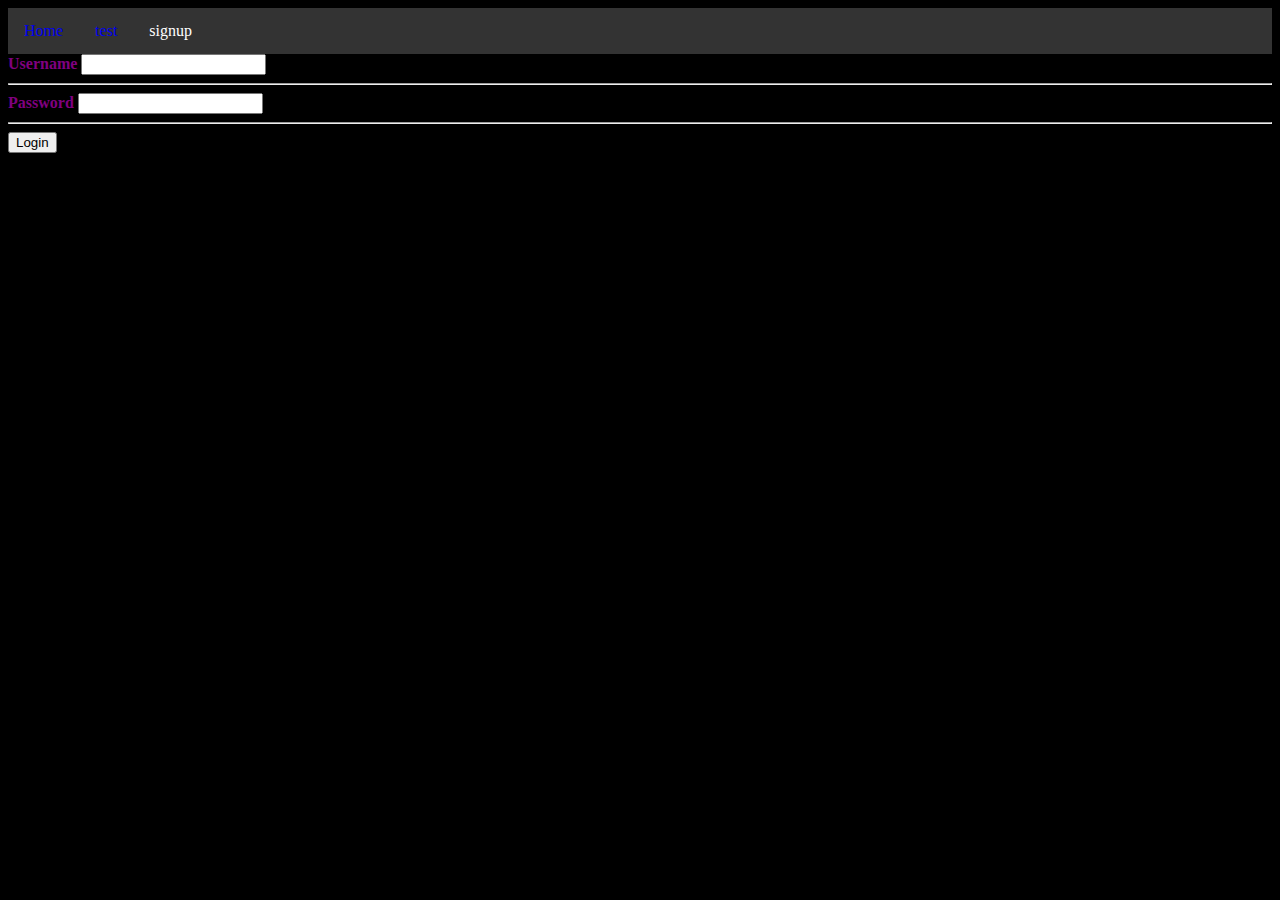
<file: Fall18/signup.html>
<!DOCTYPE html>
<html>
	<head >
		<link rel="stylesheet" type="text/css" href="index.css">
		<title>LOGIN</title>
	</head>
	<script type="text/javascript" src="index.js"></script>
	<body>
		<div class="navbar">
			<a href="index.html">Home</a>
			<a href="#nothinhere">test</a>
			<a href="signup.html" class="active">signup</a>
		</div>
		<form>
			<label for="username"><b>Username</b></label>
			<input type="text" name="username">
			<hr>
			<label for="password"><b>Password</b></label>
			<input type="text" name="password">
			<hr>
			<button type="submit" onclick="submi()" name="subbutton">Login</button>
		</form>
	</body>
</html>
</file>
<file: Fall18/index.css>
body{
	background-color: black;
	color: purple;
}
.navbar{
	overflow: hidden;
	background: #333;
}
.navbar a{
	text-align: center;
	text-decoration: none;
	float: left;
	padding: 14px 16px;

}
.navbar .hover{
	background-color: green;
}
.navbar a.active{
	color: white;
}
</file>
